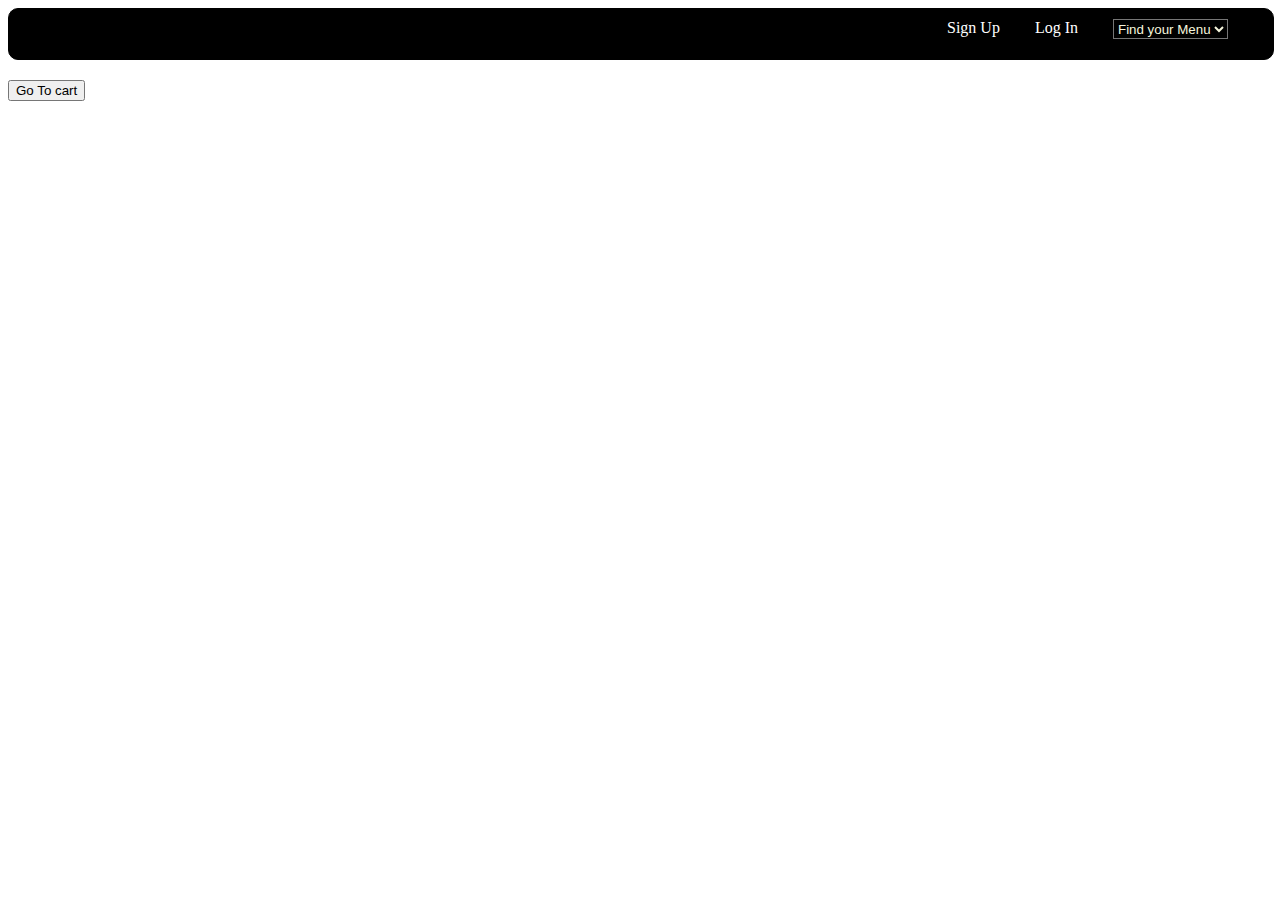
<file: TemplateU3C2/index.html>
<!DOCTYPE html>
<html lang="en">

  <head>
    <meta charset="UTF-8" />
    <meta http-equiv="X-UA-Compatible" content="IE=edge" />
    <meta name="viewport" content="width=device-width, initial-scale=1.0" />
    <title>Home</title>
    <link rel="stylesheet" href="index.css">
  </head>

  <body>
    <div id="navbar">
      <!--Add menu divs here-->
      <div id="navContent">
        <div>Sign Up</div>
        <div>Log In</div>
        <select name="menu" id="Menu">
          <option value="">Find your Menu</option>
          <option value="Veg">Veg</option>
          <option value="Non-veg">Non-veg</option>
          <option value="Cold-drinks">Cold-drinks</option>
        </select>
        <div id="count"></div>
      </div>
    
    </div>
    <button id="goto">Go To cart</button>
    <div id="menu">

      <!--Show indian dishes here in grid format-->
      <!-- add an add to cart button to each dish, give it HTML id as 'addtocart' -->

    </div>
  </body>

</html>
<script src="index.js"></script>
</file>
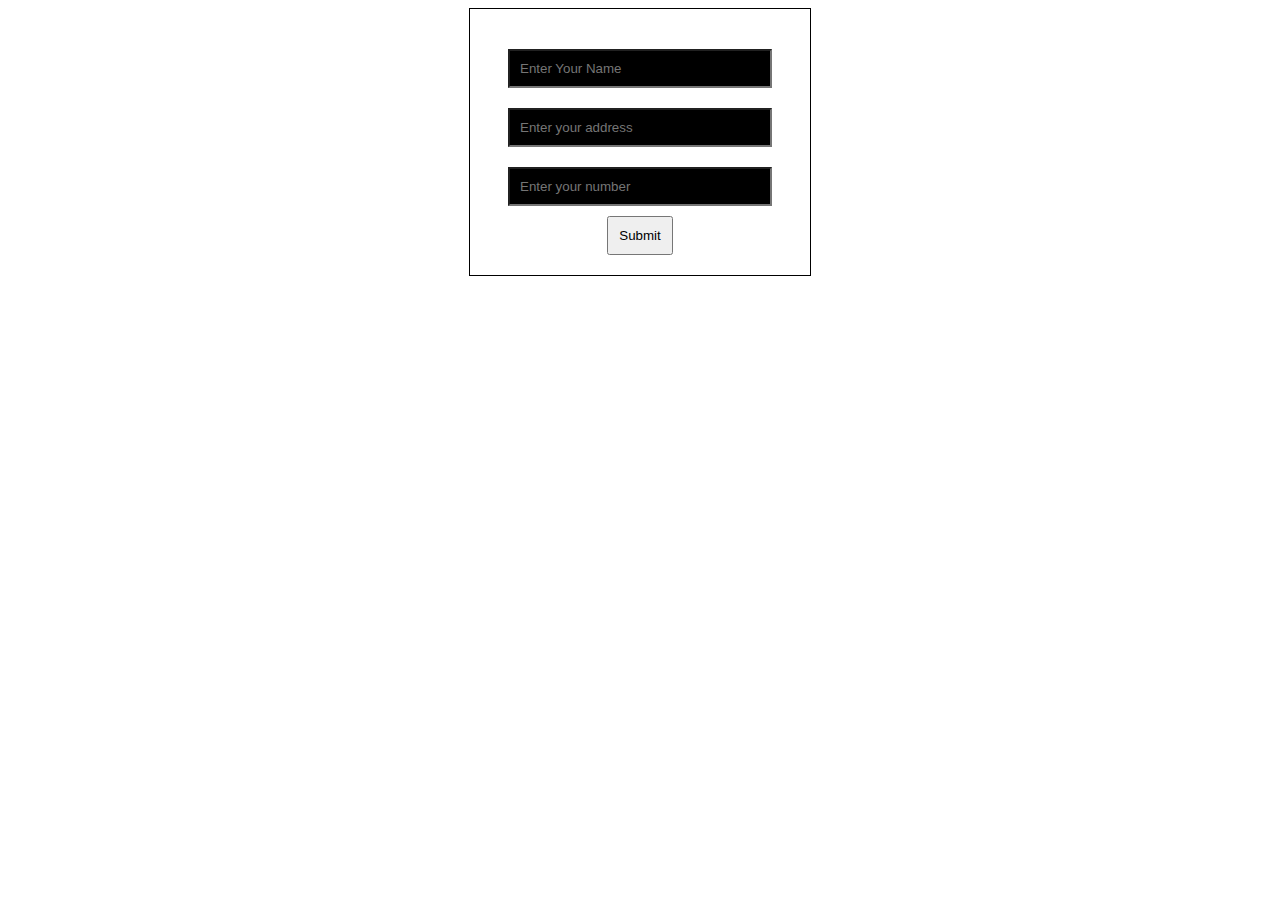
<file: TemplateU3C2/checkout.html>
<!DOCTYPE html>
<html lang="en">

  <head>
    <meta charset="UTF-8" />
    <meta http-equiv="X-UA-Compatible" content="IE=edge" />
    <meta name="viewport" content="width=device-width, initial-scale=1.0" />
    <title>Checkout</title>
    <link rel="stylesheet" href="checkout.css">
  </head>

  <body>
    <div id="order-form">
      <!--Add your form html element here-->
      <!--In form, give #name,#number and #address as HTML id's to relevant input elements -->

      <input type="text" placeholder="Enter Your Name" id="name">
      <input type="text" placeholder="Enter your address" id="address">
      <input type="number" placeholder="Enter your number" id="number">
      <button id="submit">Submit</button>
    </div>
    
  </body>

</html>
<script src="checkout.js"></script>
</file>
<file: TemplateU3C2/index.css>
#navbar{
    width: 100%;
     /* text-align: right; */
    height: 50px;
    border: 1px solid black;
    display: flex;
    justify-content: flex-end;
    background-color: black;
    color: white;
    border-radius: 10px;
    margin-bottom: 20px;
   
    
    
    
}
#navContent{
    width: 25%;
   display: flex;
   /* border: 1px solid red; */
   justify-content: space-between;
   padding-top: 10px;
   padding-right: 10px;
   
}
select{
    height: 20px;
    background-color: black;
    color: beige;
}
#menu{
    width: 90%;
    margin: auto;
    display: grid;
    grid-template-columns: repeat(3,1fr);
    gap: 10px;
    
}
#singleDish{
   text-align: center;
   box-shadow: rgba(6, 24, 44, 0.4) 0px 0px 0px 2px, rgba(6, 24, 44, 0.65) 0px 4px 6px -1px, rgba(255, 255, 255, 0.08) 0px 1px 0px inset;
   padding: 10px;
}

#dishimage{
   width: 90%;
   height: 200px;
}
#addtocart{
    padding: 5px;
    background-color: black;
    color: white;
    border: 0px
}
</file>
<file: TemplateU3C2/checkout.css>
#order-form{
    width: 300px;
    border: 1px solid black;
    margin: auto;
    text-align: center;
    padding: 20px;
}
input{
    width: 80%;
    background-color: black;
    color: azure;
    padding: 10px;
    margin-top: 20px;
}
button{
    margin-top: 10px;
    padding: 10px;

}
</file>
